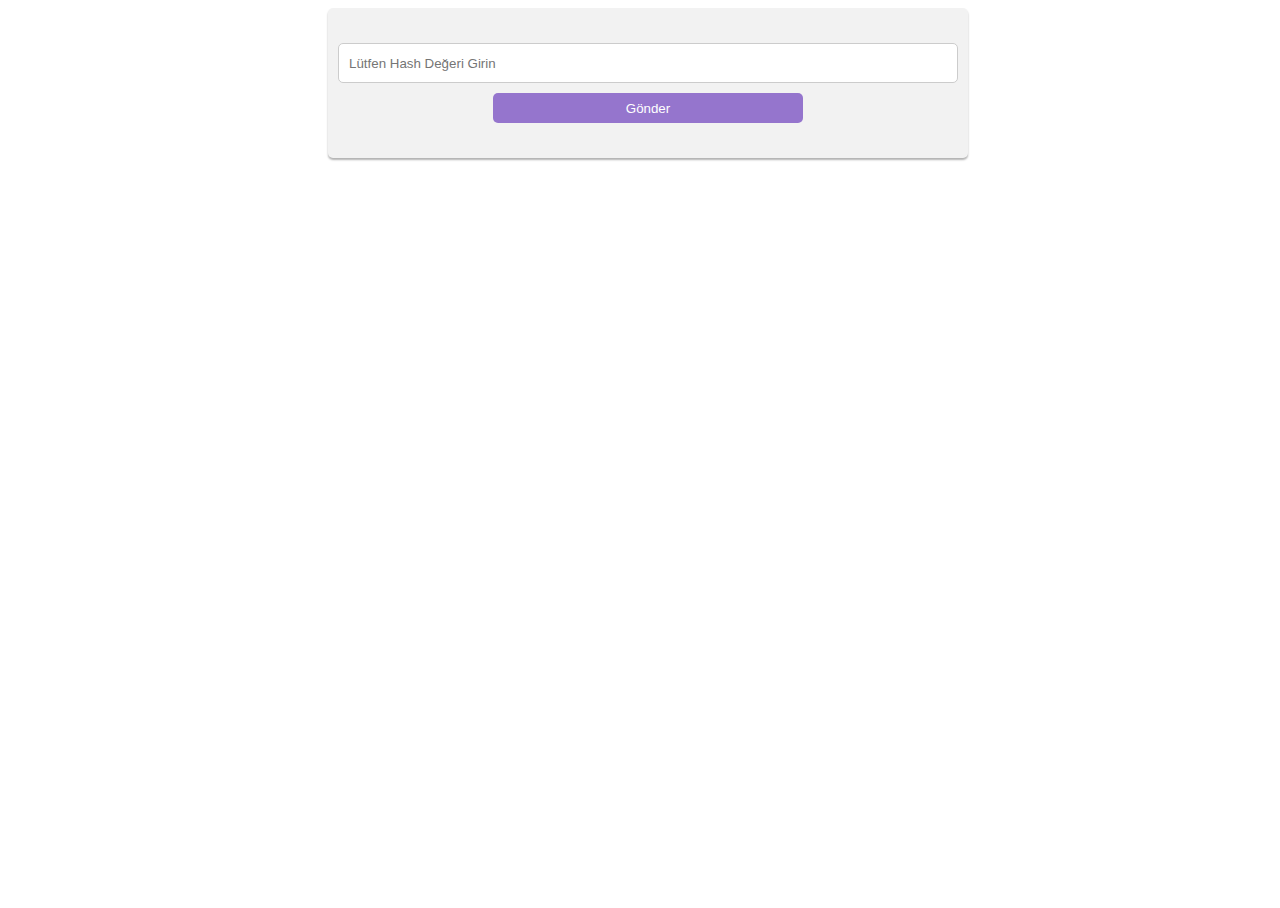
<file: myproject/index.html>
<!DOCTYPE html>
<html>
<head>

  <link href="style.css" type="text/css" rel="stylesheet"/>

  <meta charset="utf-8">
  <meta name="viewport" content="width=device-width">
  <title>JS Bin</title>
</head>
<body>

  <script src="script.js"></script>

  <div class="wrapper">
    <form class="hash-form">
      <input type="text" class="form-lement" placeholder="Lütfen Hash Değeri Girin" id="hashInput">
      <button type="button" class="btn" id="sendBtn">Gönder</button>
    </form>
  </div>

</body>
</html>
</file>
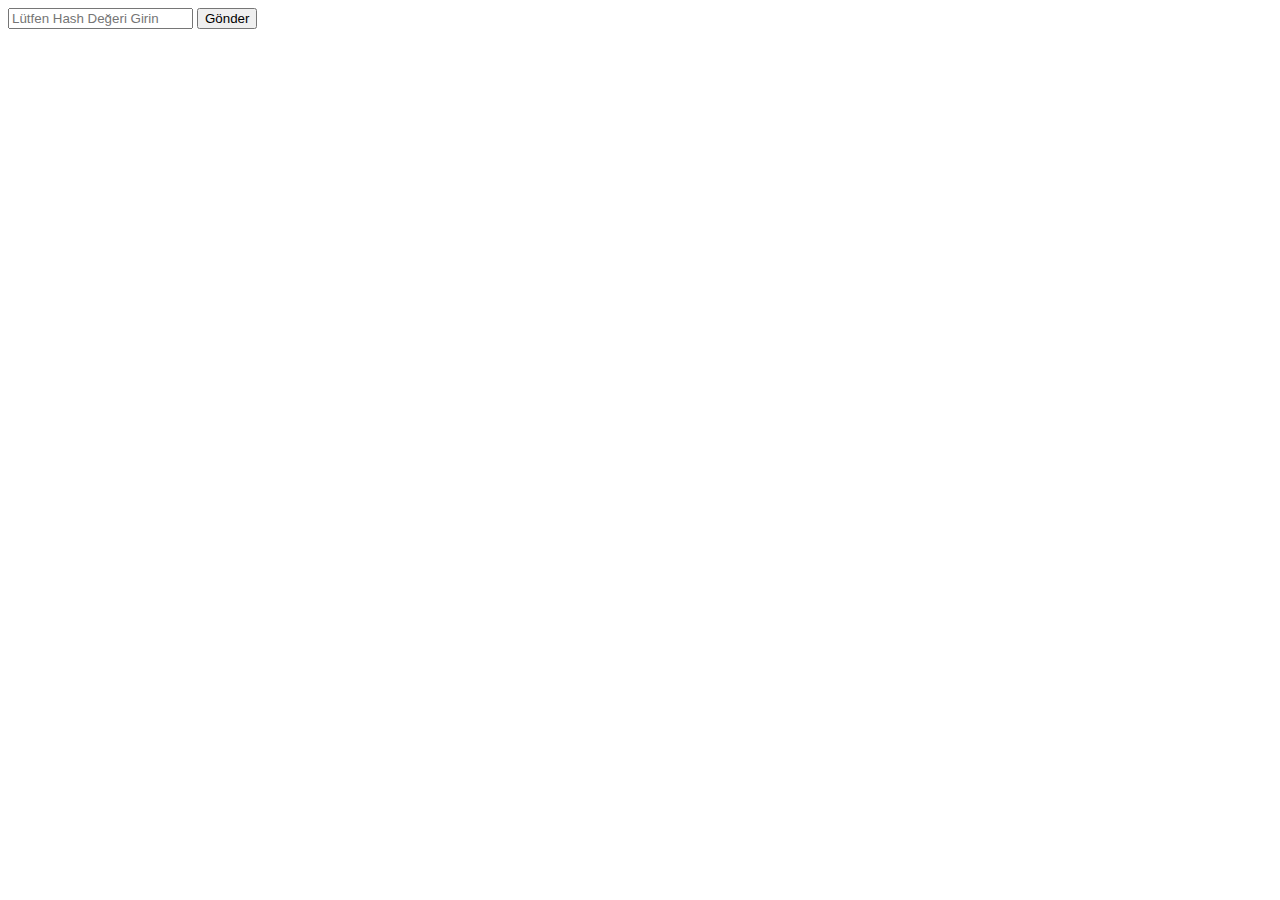
<file: myproject/page.html>
<!DOCTYPE html>
<html>
<head>
  <meta charset="utf-8">
  <meta name="viewport" content="width=device-width">
  <title>JS Bin</title>
</head>
<body>
  
  <div class="wrapper">
    <form class="hash-form">
      <input type="text" class="form-lement" placeholder="Lütfen Hash Değeri Girin" id="hashInput">
      <button type="button" class="btn" id="sendBtn">Gönder</button>
    </form>
  </div>

</body>
</html>
</file>
<file: myproject/style.css>
body, html {
    width: 100%;
    height: 100%;
  }
  
  *,
  *::before,
  *::after {
    box-sizing: border-box;
  }
  
  .wrapper {
    display: flex;
    align-items: center;
    justify-content: center;
  }
  
  .hash-form {
    width: 50%;
    height: 150px;
    display: flex;
    flex-direction: column;
    align-items: center;
    justify-content: center;
    background: rgba(0,0,0,.05);
    padding: 10px;
    border-radius: 5px;
    box-shadow: 0 2px 2px rgba(0,0,0,.3);
  }
  
  .form-lement {
    width: 100%;
    border-radius: 5px;
    border: 1px solid #ccc;
    height: 40px;
    margin-bottom: 10px;
    padding: 10px;
  }
  
  .btn {
    width: 50%;
    border-radius: 5px;
    border: none;
    background: #9575cd;
    height: 30px;
    color: white;
    cursor: pointer;
  }
  
  .btn:hover {
    background: #b39ddb;
  }
  
  .btn:active {
    background: #7e57c2;
  }
</file>
